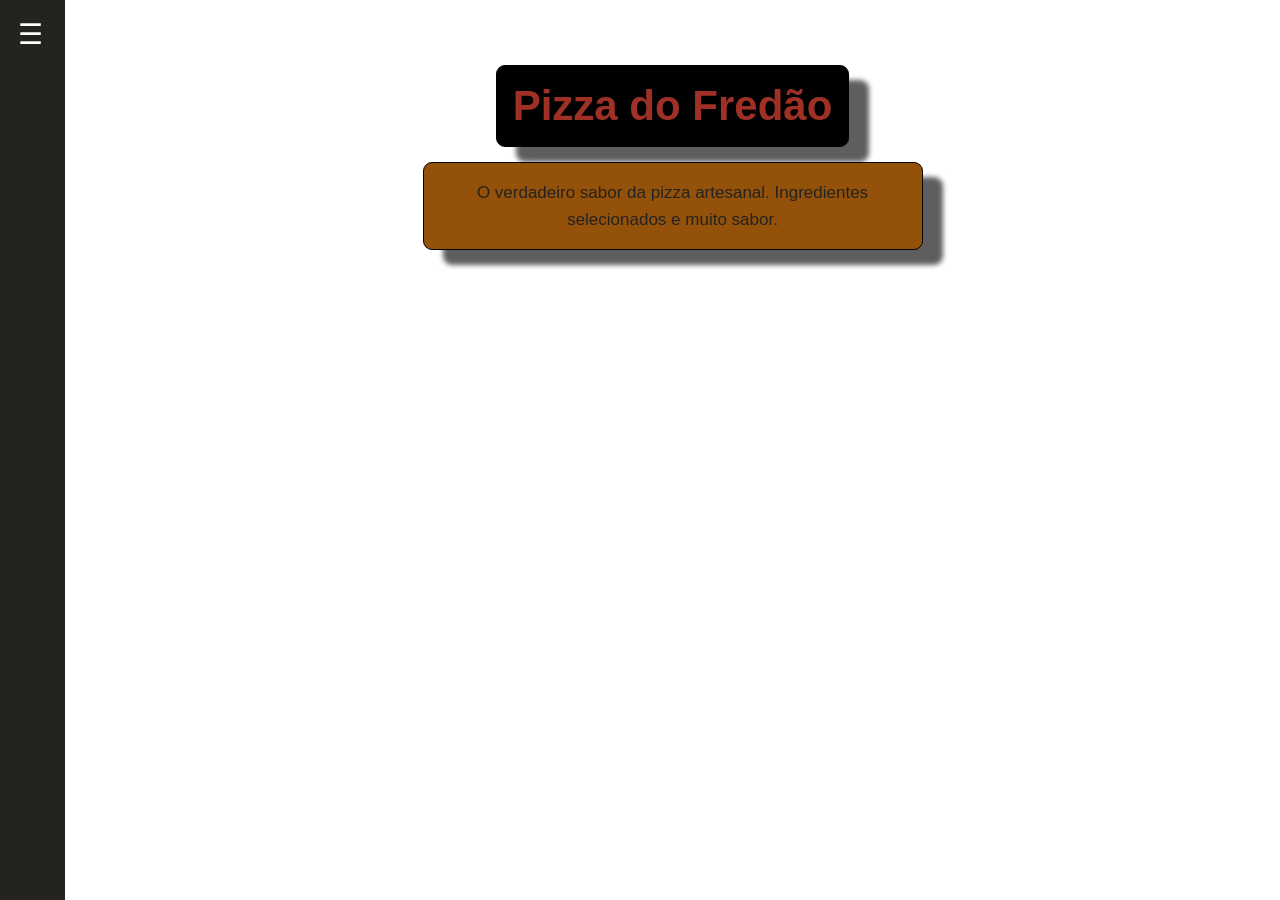
<file: MerceariaProz-main/index.html>
<body>

    <!-- Menu lateral -->
    <aside class="menu-lateral">

        <div class="menu-icone">
            ☰
        </div>

        <div class="menu-opcoes">
            <a href="cadastro.html">
                Gerenciamento
            </a>
        </div>

    </aside>


    <!-- Conteúdo principal -->
    <main class="pagina-principal">

        <!-- Apresentação -->
        <section class="apresentacao">

            <h1>Pizza do Fredão</h1>

            <p  class="descricao-pizzaria">
                O verdadeiro sabor da pizza artesanal.
                Ingredientes selecionados e muito sabor.
            </p>

        </section>


        <!-- Produtos -->
        <section class="produtos">

            <div id="lista-produtos" class="lista-produtos">

                <!-- Produtos inseridos pelo JavaScript -->

            </div>

        </section>
      
        <aside class="menu-lateral">

    <div class="menu-icone">
        ☰
    </div>

    <div class="menu-opcoes">

        <a href="admin.html">
            Gerenciamento
        </a>

    </div>

</aside>
    </main>

    <link rel="stylesheet" href="style-index.css">
    <script src="assets/js/scriptIndex.js"></script>

</body>
</file>
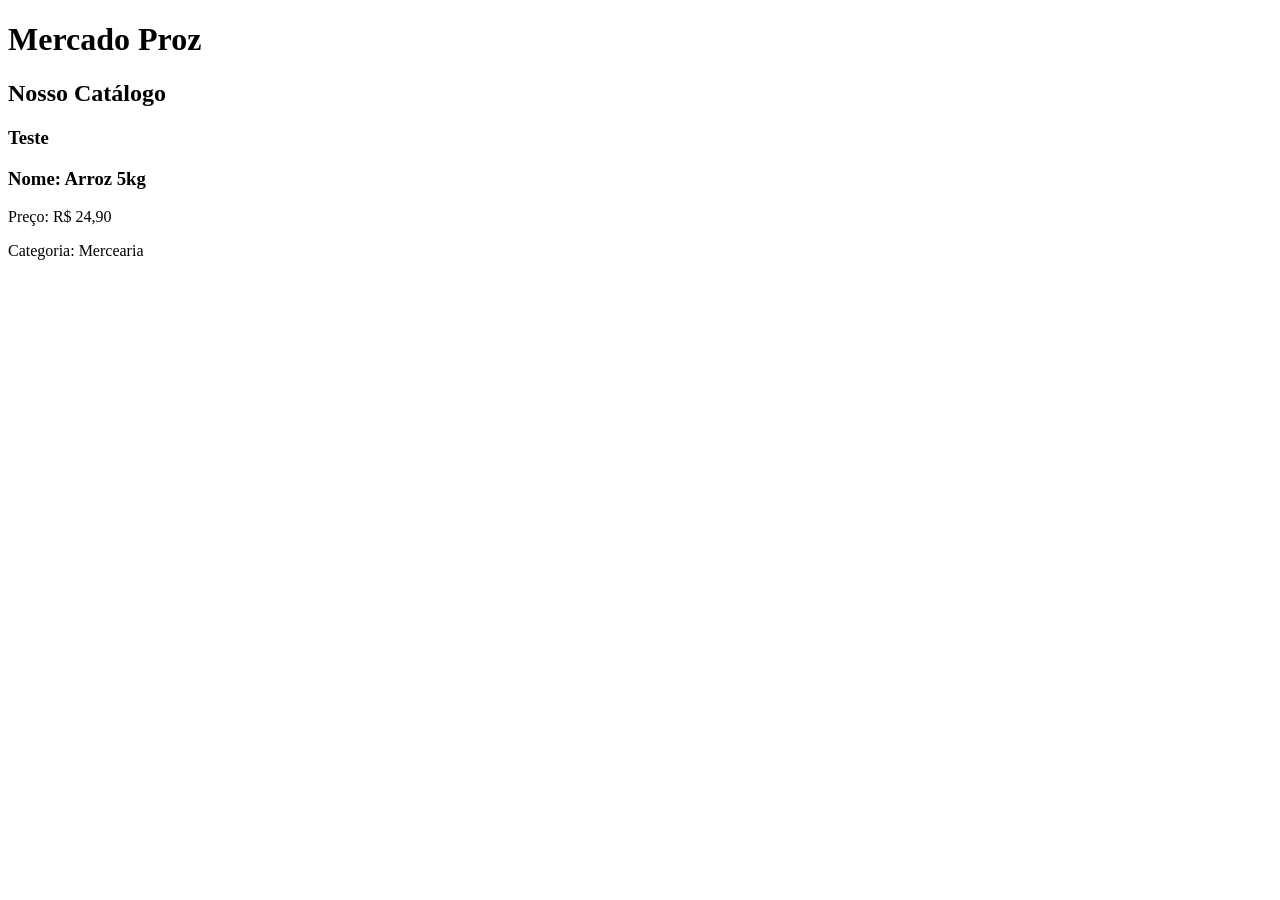
<file: MerceariaProz-durvaldo-main/MerceariaProz-main/index.html>
<!DOCTYPE html>
<html lang="pt-br">
<head>
    <meta charset="UTF-8">
    <meta http-equiv="X-UA-Compatible" content="IE=edge">
    <meta name="viewport" content="width=device-width, initial-scale=1.0">
    <title>Mercado Proz</title>
</head>
<body>
    <h1>Mercado Proz</h1>
    <h2>Nosso Catálogo</h2>
    <h3> Teste </h3>
    
    <div id="lista-produtos">
        <article>
            <h3>Nome: Arroz 5kg</h3>
            <p>Preço: R$ 24,90</p>
            <p>Categoria: Mercearia</p>
        </article>
    </div>

    <script src="assets/js/scriptIndex.js"></script>
</body>
</html>
</file>
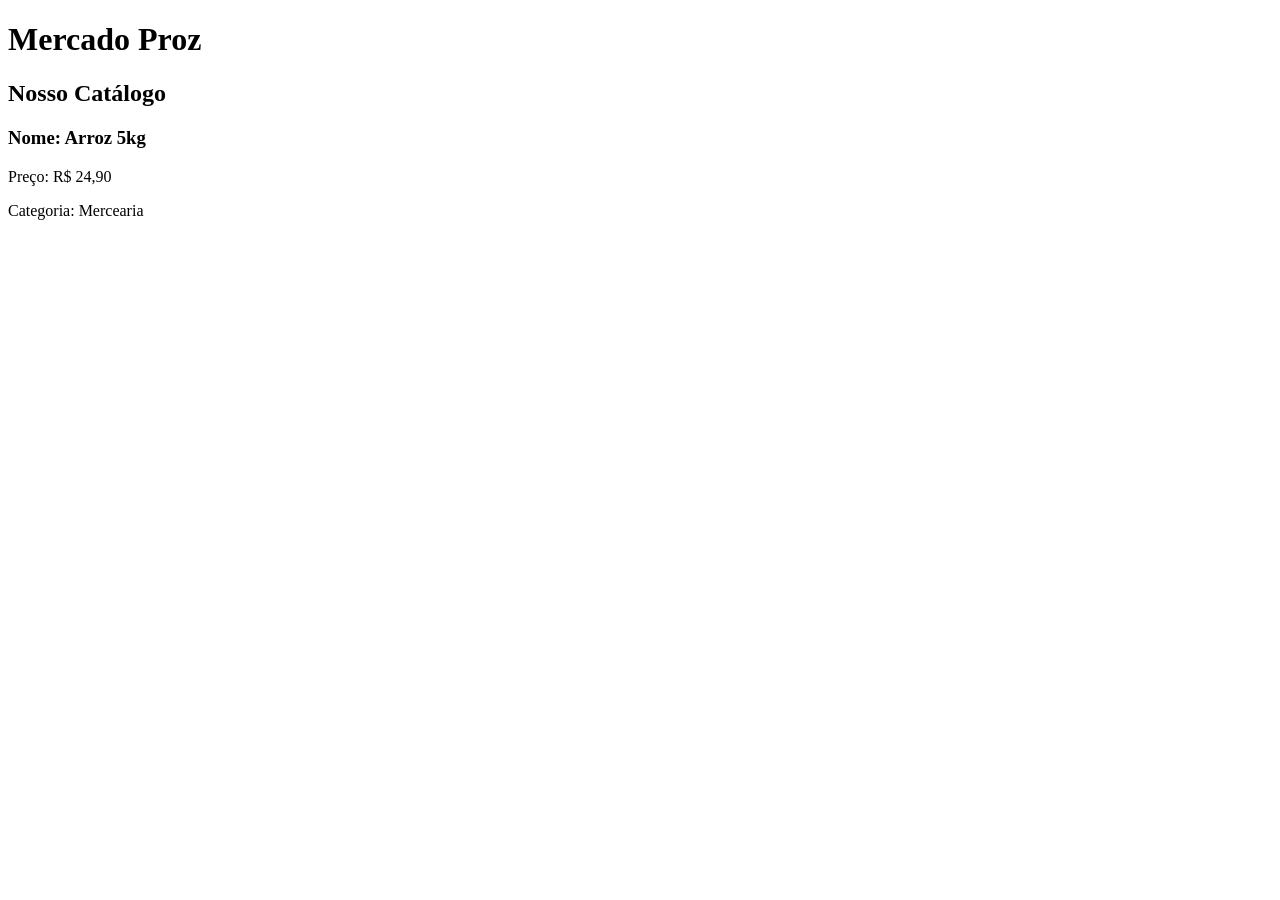
<file: MerceariaProz-main/MerceariaProz-main/index.html>
<!DOCTYPE html>
<html lang="pt-br">
<head>
    <meta charset="UTF-8">
    <meta http-equiv="X-UA-Compatible" content="IE=edge">
    <meta name="viewport" content="width=device-width, initial-scale=1.0">
    <title>Mercado Proz</title>
</head>
<body>
    <h1>Mercado Proz</h1>
    <h2>Nosso Catálogo</h2>
    
    <div id="lista-produtos">
        <article>
            <h3>Nome: Arroz 5kg</h3>
            <p>Preço: R$ 24,90</p>
            <p>Categoria: Mercearia</p>
        </article>
    </div>

    <script src="assets/js/catalogo.js"></script>
</body>
</html>
</file>
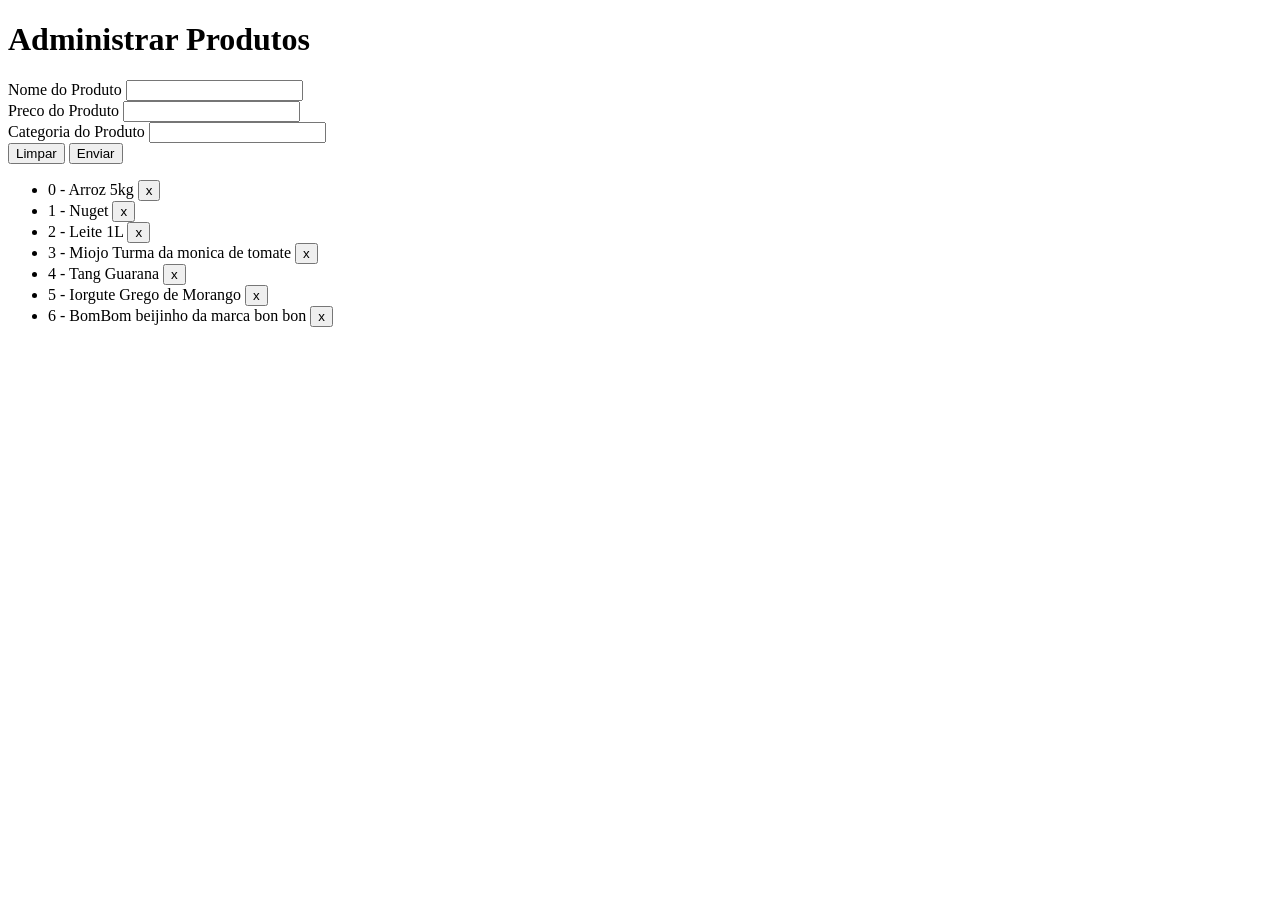
<file: MerceariaProz-durvaldo-main/MerceariaProz-main/admin.html>
<!DOCTYPE html>
<html lang="pt-br">
<head>
    <meta charset="UTF-8">
    <meta http-equiv="X-UA-Compatible" content="IE=edge">
    <meta name="viewport" content="width=device-width, initial-scale=1.0">
    <title>Mercado Proz - Adm</title>
</head>
<body>
    <h1>Administrar Produtos</h1>
    <form id="FormCadastro">
        <div>
            <label for="nome">Nome do Produto</label>
            <input type="text" id="nome" required>
        </div>
        <div>
            <label for="preco">Preco do Produto</label>
            <input type="text" id="preco" required>
        </div>
        <div>
            <label for="categoria">Categoria do Produto</label>
            <input type="text" id="categoria" required>
        </div>
        <button type="reset">Limpar</button>
        <button type="submit">Enviar</button>
    </form>

<ul id="items">
    <li>   <button>x</button></li>
</ul>

    <script src="assets/js/scriptAdmin.js"></script>
    
</body>
</html>
</file>
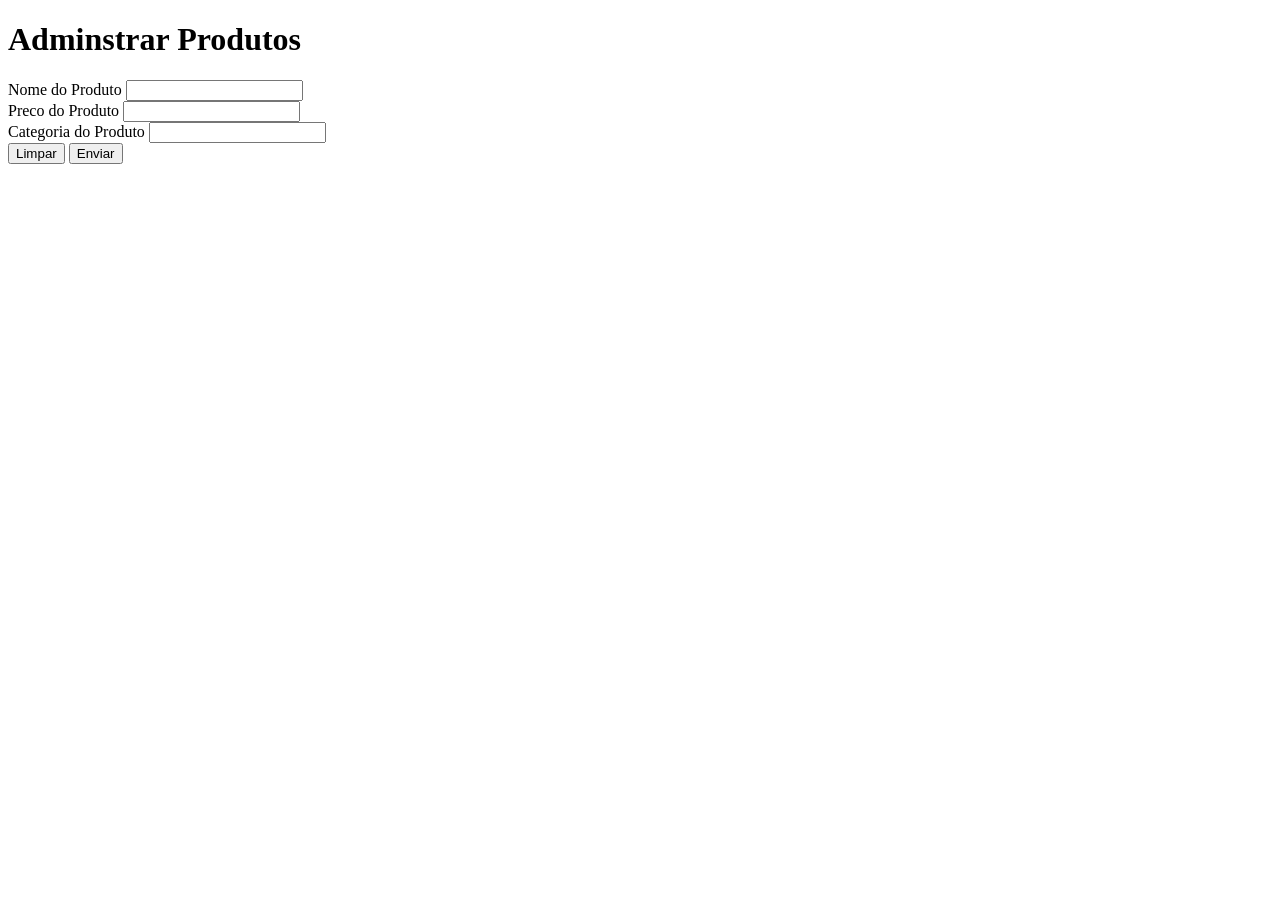
<file: MerceariaProz-main/MerceariaProz-main/admin.html>
<!DOCTYPE html>
<html lang="pt-br">
<head>
    <meta charset="UTF-8">
    <meta http-equiv="X-UA-Compatible" content="IE=edge">
    <meta name="viewport" content="width=device-width, initial-scale=1.0">
      <script src="assets/js/catalogo.js" defer></script>
    <title>Mercado Proz - Adm</title>
</head>
<body>

    <h1>Adminstrar Produtos</h1>
    <form>
        <div>
            <label for="Name">Nome do Produto</label>
            <input type="text" id="Name" required>
        </div>
        <div>
            <label for="Preco">Preco do Produto</label>
            <input type="text" id="Preco" required>
        </div>
        <div>
            <label for="Categoria">Categoria do Produto</label>
            <input type="text" id="Categoria" required>
        </div>
        <button type="reset">Limpar</button>
        <button type="submit">Enviar</button>
    </form>
  
</body>
</html>
</file>
<file: MerceariaProz-main/style-index.css>
/* ===== CONFIGURAÇÃO GERAL ===== */

* {
    margin: 0;
    padding: 0;
    box-sizing: border-box;
}

body {
   font-family: "Poppins", sans-serif;
  font-weight: 100;
  font-style: normal;
    background-image: url('https://i.pinimg.com/originals/e3/82/d0/e382d08fd1a11c616138719a42d04b82.jpg');
    color: #25231F;
      background-size: cover;
}


/* ===== MENU LATERAL ===== */

.menu-lateral {
    position: fixed;
    left: 0;
    top: 0;

    width: 65px;
    height: 100vh;

    background-color: #25231F;

    display: flex;
    flex-direction: column;

    overflow: hidden;

    transition: width 0.3s ease;
    z-index: 100;
}

/* Expandir menu */

.menu-lateral:hover {
    width: 220px;
}

/* Ícone do menu */

.menu-icone {
    color: white;
    font-size: 28px;
    padding: 18px;
    min-width: 65px;
    cursor: pointer;
}

/* Opções do menu */

.menu-opcoes {
    display: flex;
    flex-direction: column;

    padding: 15px;
    gap: 15px;

    opacity: 0;
    transition: opacity 0.3s ease;
}

.menu-lateral:hover .menu-opcoes {
    opacity: 1;
}

/* Links */

.menu-opcoes a {
    display: block;

    background-color: #9E3026;
    color: white;

    padding: 12px;
    border-radius: 6px;

    text-decoration: none;
    text-align: center;
    white-space: nowrap;
}

.menu-opcoes a:hover {
    background-color: #76231C;
}


/* ===== CONTEÚDO PRINCIPAL ===== */

.pagina-principal {
    margin-left: 65px;
    padding: 40px;

    transition: margin-left 0.3s ease;
}

/* Página acompanha a expansão do menu */

.menu-lateral:hover + .pagina-principal {
    margin-left: 220px;
}


/* ===== APRESENTAÇÃO ===== */

.apresentacao {
    display: flex;
    flex-direction: column;

    align-items: center;
    text-align: center;

    margin-bottom: 35px;
    padding: 25px;
}
h1 {
      display: flex;
    flex-direction: column;

    gap: 8px;

    padding: 16px;

    background-color: rgb(0, 0, 0);
    border: 1px solid #000000;
    border-radius: 9px;
      box-shadow: 20px 15px 5px rgba(0, 0, 0, 0.632);
    min-height: 10px;
}

.descricao-pizzaria {
    display: flex;
    flex-direction: column;

    gap: 8px;

    padding: 16px;

    background-color: rgb(148, 81, 10);
    border: 1px solid #000000;
    border-radius: 9px;
      box-shadow: 20px 15px 5px rgba(0, 0, 0, 0.632);
    min-height: 10px;

}
.apresentacao h1 {
    font-size: 42px;
    margin-bottom: 15px;
    color: #9E3026;
}

.apresentacao p {
    font-size: 17px;
    max-width: 500px;
    line-height: 1.6;
}


/* ===== LISTA DE PRODUTOS ===== */

.lista-produtos {
    display: grid;

    grid-template-columns: repeat(3, minmax(0, 260px));

    justify-content: center;
    gap: 20px;

    padding: 15px;
    max-width: 950px;
    margin: 0 auto;
}


/* ===== CARDS ===== */

.lista-produtos article {
    display: flex;
    flex-direction: column;

    gap: 8px;

    padding: 16px;

    background-color: rgb(130, 128, 128);
    border: 1px solid #D8CBB9;
    border-radius: 10px;
    box-shadow: 20px 25px 5px rgba(0, 0, 0, 0.632);
    
    min-height: 120px;

    transition: transform 0.3s ease;
}

/* Efeito ao passar o mouse */

.lista-produtos article:hover {
    transform: scale(0.95);
}

.lista-produtos article h3 {
    font-size: 17px;
}

.lista-produtos article p {
    font-size: 14px;
}


/* ===== RESPONSIVIDADE ===== */

@media (max-width: 900px) {

    .lista-produtos {
        grid-template-columns: repeat(2, minmax(0, 260px));
    }

}

@media (max-width: 600px) {

    .pagina-principal {
        padding: 20px;
    }

    .apresentacao {
        padding: 15px;
    }

    .apresentacao h1 {
        font-size: 30px;
    }

    .lista-produtos {
        grid-template-columns: minmax(0, 280px);
    }

    /* Mantém o menu compacto em telas pequenas */

    .menu-lateral:hover + .pagina-principal {
        margin-left: 65px;
    }

}
</file>
